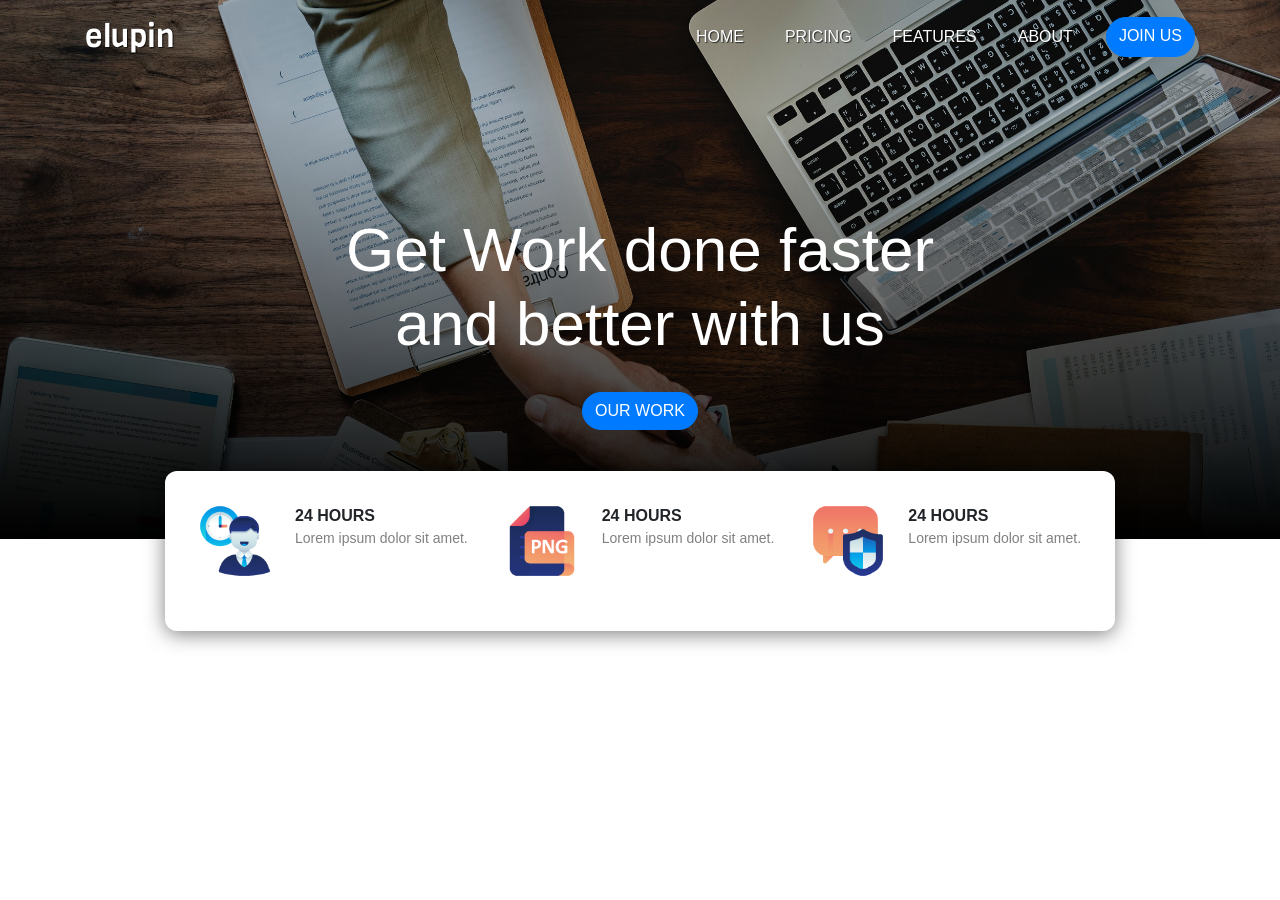
<file: index.html>
<!doctype html>
<html lang="en">

<head>
  <!-- Required meta tags -->
  <meta charset="utf-8">
  <meta name="viewport" content="width=device-width, initial-scale=1, shrink-to-fit=no">

  <!-- Bootstrap CSS -->
  <link rel="stylesheet" href="https://stackpath.bootstrapcdn.com/bootstrap/4.1.3/css/bootstrap.min.css" integrity="sha384-MCw98/SFnGE8fJT3GXwEOngsV7Zt27NXFoaoApmYm81iuXoPkFOJwJ8ERdknLPMO"
    crossorigin="anonymous">

  <title>Refin Dimas</title>
</head>

<!-- MY FONTS -->
<link href="https://fonts.googleapis.com/css?family=Viga" rel="stylesheet">


<!-- MY CSS -->
<link rel="stylesheet" href="style.css">

<body>
  <!-- NAV BAR -->
  <nav class="navbar navbar-expand-lg navbar-light">
    <div class="container">
      <a class="navbar-brand" href="#">elupin</a>
      <button class="navbar-toggler" type="button" data-toggle="collapse" data-target="#navbarNavAltMarkup"
        aria-controls="navbarNavAltMarkup" aria-expanded="false" aria-label="Toggle navigation">
        <span class="navbar-toggler-icon"></span>
      </button>
      <div class="collapse navbar-collapse" id="navbarNavAltMarkup">
        <div class="navbar-nav ml-auto">
          <a class="nav-item nav-link active" href="#">Home <span class="sr-only">(current)</span></a>
          <a class="nav-item nav-link" href="#">Pricing</a>
          <a class="nav-item nav-link" href="#">Features</a>
          <a class="nav-item nav-link" href="#">About</a>
          <a class="nav-item tombol btn btn-primary" href="#">Join Us</a>
        </div>
      </div>
    </div>
  </nav>
  <!-- AKHIR NAV BAR -->

  <!-- JUMBOTRON -->
  <div class="jumbotron jumbotron-fluid">
    <div class="container">
      <h1 class="display-4">Get Work done <span>faster</span> <br>and <span>better</span> with us</h1>
      <a href="" class="btn btn-primary tombol">Our Work</a>
    </div>
  </div>
  <!-- AKHIR JUMBOTRON -->

  <!-- CONTAINER -->
  <div class="container">
    <!-- INFO PANEL -->
    <div class="row justify-content-center">
      <div class="col-10 info-panel">
        <div class="row">
          <div class="col-lg">
            <img src="img/employee.png" alt="employee" class="float-left">
            <h4>24 Hours</h4>
            <p>Lorem ipsum dolor sit amet.</p>
          </div>
          <div class="col-lg">
            <img src="img/hires.png" alt="employee" class="float-left">
            <h4>24 Hours</h4>
            <p>Lorem ipsum dolor sit amet.</p>
          </div>
          <div class="col-lg">
            <img src="img/security.png" alt="employee" class="float-left">
            <h4>24 Hours</h4>
            <p>Lorem ipsum dolor sit amet.</p>
          </div>
        </div>
      </div>
    </div>
    <!-- AKHIR INFO PANEL -->
  </div>
  <!-- AKHIR CONTAINER -->





  <!-- Optional JavaScript -->
  <!-- jQuery first, then Popper.js, then Bootstrap JS -->
  <script src="https://code.jquery.com/jquery-3.3.1.slim.min.js" integrity="sha384-q8i/X+965DzO0rT7abK41JStQIAqVgRVzpbzo5smXKp4YfRvH+8abtTE1Pi6jizo"
    crossorigin="anonymous"></script>
  <script src="https://cdnjs.cloudflare.com/ajax/libs/popper.js/1.14.3/umd/popper.min.js" integrity="sha384-ZMP7rVo3mIykV+2+9J3UJ46jBk0WLaUAdn689aCwoqbBJiSnjAK/l8WvCWPIPm49"
    crossorigin="anonymous"></script>
  <script src="https://stackpath.bootstrapcdn.com/bootstrap/4.1.3/js/bootstrap.min.js" integrity="sha384-ChfqqxuZUCnJSK3+MXmPNIyE6ZbWh2IMqE241rYiqJxyMiZ6OW/JmZQ5stwEULTy"
    crossorigin="anonymous"></script>
</body>

</html>
</file>
<file: style.css>
/* NAVBAR */

.navbar {
    position: relative;
    z-index: 1;
}

.navbar-brand {
    font-family: Viga;
    font-size: 32px;
}

/* JUMBOTRON */
.jumbotron {
    background-image: url(img/jumbotron-bg.jpg);
    background-size: cover;
    height: 540px;
    text-align: center;
    position: relative;
}

.jumbotron .container {
    position: relative;
    z-index: 1;
}

.jumbotron::after {
    content: '';
    display: block;
    width: 100%;
    height: 80%;
    background-image: linear-gradient(to top, rgba(0, 0, 0, 1), rgba(0, 0, 0, 0));
    position: absolute;
    bottom: 0;
}

.jumbotron .display-4 {
    color: white;
    margin-top: 150px;
    font-weight: 200;
    font-size: 40px;
    margin-bottom: 30px;
}

.jumbotron .display-4 span {
    font-weight: 500;
}

/* INFO PANEL */
.info-panel {
    box-shadow: 0 3px 20px rgba(0, 0, 0, 0.5);
    border-radius: 12px;
    margin-top: -100px;
    background-color: white;
    padding: 30px;
}

.info-panel img {
    width: 80px;
    height: 80px;
    margin-right: 20px;
    margin-bottom: 20px;
}

.info-panel h4 {
    font-size: 16px;
    text-transform: uppercase;
    font-weight: bold;
    margin-top: 5px;
}

.info-panel p {
    font-size: 14px;
    color: grey;
    margin-top: -5px;
    font-weight: 200;
}

/* UTILITY */
.tombol {
    text-transform: uppercase;
    border-radius: 40px;
}



/* DESKTOP VERSION */

@media (min-width: 992px) {

    .navbar-brand,
    .nav-link {
        color: white !important;
        text-shadow: 1px 1px 1px rgba(0, 0, 0, 0.7)
    }

    .nav-link {
        text-transform: uppercase;
        margin-right: 25px;
    }

    .nav-link:hover::after {
        content: '';
        display: block;
        border-bottom: 2px solid blue;
        width: 50%;
        margin: auto;
        padding-bottom: 5px;
        margin-bottom: -7px;
    }

    .jumbotron {
        margin-top: -75px;
        height: 540px;
    }

    .jumbotron .display-4 {
        font-size: 62px;
    }
}
</file>
